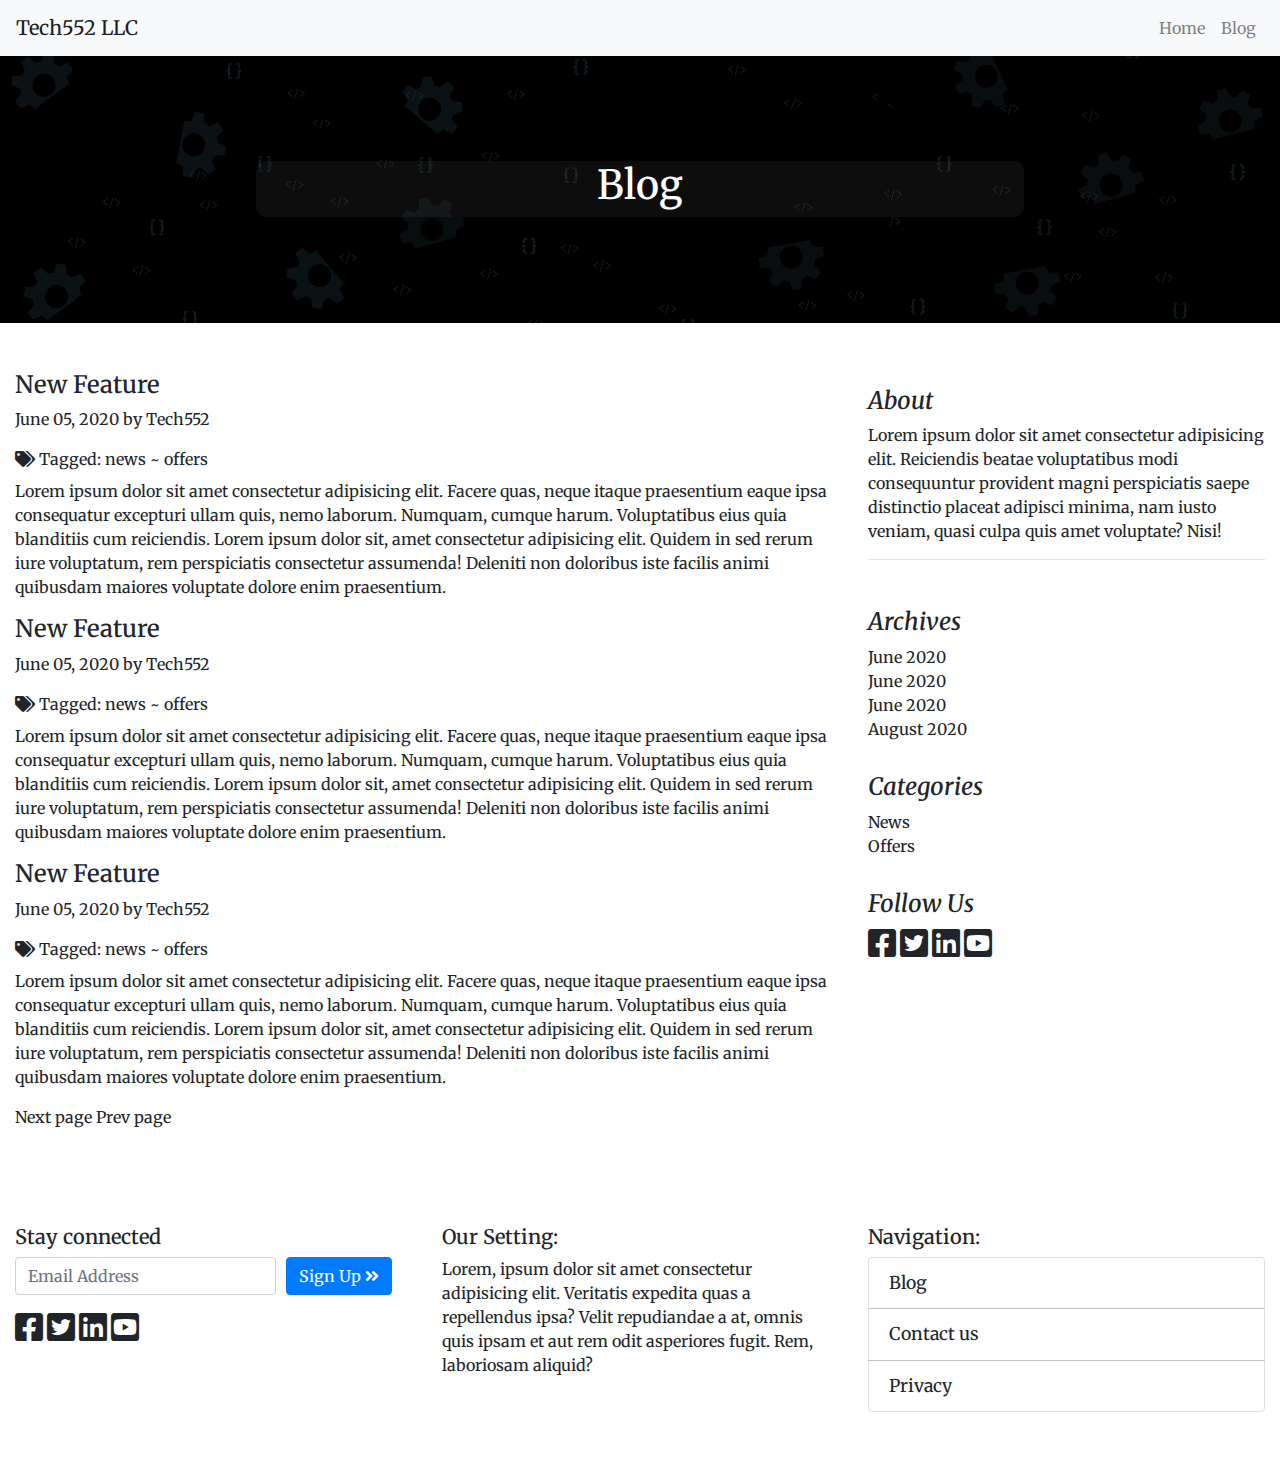
<file: blog.html>
<!doctype html>
<html lang="en">
  <head>
    <!-- Required meta tags -->
    <meta charset="utf-8">
    <meta name="viewport" content="width=device-width, initial-scale=1, shrink-to-fit=no">

    <!-- Bootstrap CSS -->
    <link rel="stylesheet" href="css/bootstrap.min.css">
      <!-- Google fonts -->
    <link href="https://fonts.googleapis.com/css2?family=Merriweather:wght@300&display=swap" rel="stylesheet">

      <!-- fontawesome -->
      <link rel="stylesheet" href="css/fontawesome/css/all.min.css">

    <!-- Custom CSS -->
<link rel="stylesheet" href="css/custom.css" />
    <title>Tech552 Blog</title>
  </head>
  <body>

    <header>
        <nav class="navbar navbar-expand-md navbar-light bg-light">
            <a class="navbar-brand" href="http://">Tech552 LLC </a>
            <!-- Button for drop down menu -->
            <button class="navbar-toggler" type="button" data-toggle="collapse" data-target="#navbarNav">
              <!-- Add toggle icon -->
              <span class="navbar-toggler-icon"></span>
            </button>

            <div class="collapse navbar-collapse justify-content-end" id="navbarNav">  <!-- Use id to show menu  -->
              <ul class="navbar-nav">
                <li class="nav-item">
                  <a class="nav-link" href="index.html">Home</a>
                </li>
                <li class="nav-item">
                  <a class="nav-link" href="blog.html">Blog</a>
                </li>
              </ul>
            </div>
        </nav>

        <!-- After navigation add container-fluid for 100% with -->
        <section class="container-fluid">
          <div class="row position-relative d-flex justify-content-center align-items-center text-center">
          <img src="images/wordpressheaderbgboostrapwptheme.png" alt="background image" class="header_img">
          <div class="position-absolute feature-bg">
            <h1 class="feature-text">Blog</h1>
          </div>
          </div>
        </section>
    </header>
    <!-- After header -->


    <!-- BLOG SECTION -->
    <main class="container-fluid py-5">
        <div class="row">
            <div class="col-sm-8">
                <div>
                    <h2>New Feature</h2>
                    <p>June 05, 2020 by <a href="">Tech552</a></p>
                    <div class="pb-2">
                        <i class="fas fa-tags"></i>
                        <p class="d-inline">Tagged: news ~ offers</p>
                    </div>
                    <p>Lorem ipsum dolor sit amet consectetur adipisicing elit. Facere quas, neque itaque praesentium eaque ipsa consequatur excepturi ullam quis, nemo laborum. Numquam, cumque harum. Voluptatibus eius quia blanditiis cum reiciendis. Lorem ipsum dolor sit, amet consectetur adipisicing elit. Quidem in sed rerum iure voluptatum, rem perspiciatis consectetur assumenda! Deleniti non doloribus iste facilis animi quibusdam maiores voluptate dolore enim praesentium.</p>
                </div>
                <div>
                    <h2>New Feature</h2>
                    <p>June 05, 2020 by <a href="">Tech552</a></p>
                    <div class="pb-2">
                        <i class="fas fa-tags"></i>
                        <p class="d-inline">Tagged: news ~ offers</p>
                    </div>
                    <p>Lorem ipsum dolor sit amet consectetur adipisicing elit. Facere quas, neque itaque praesentium eaque ipsa consequatur excepturi ullam quis, nemo laborum. Numquam, cumque harum. Voluptatibus eius quia blanditiis cum reiciendis. Lorem ipsum dolor sit, amet consectetur adipisicing elit. Quidem in sed rerum iure voluptatum, rem perspiciatis consectetur assumenda! Deleniti non doloribus iste facilis animi quibusdam maiores voluptate dolore enim praesentium.</p>
                </div>
                <div>
                    <h2>New Feature</h2>
                    <p>June 05, 2020 by <a href="">Tech552</a></p>
                    <div class="pb-2">
                        <i class="fas fa-tags"></i>
                        <p class="d-inline">Tagged: news ~ offers</p>
                    </div>
                    <p>Lorem ipsum dolor sit amet consectetur adipisicing elit. Facere quas, neque itaque praesentium eaque ipsa consequatur excepturi ullam quis, nemo laborum. Numquam, cumque harum. Voluptatibus eius quia blanditiis cum reiciendis. Lorem ipsum dolor sit, amet consectetur adipisicing elit. Quidem in sed rerum iure voluptatum, rem perspiciatis consectetur assumenda! Deleniti non doloribus iste facilis animi quibusdam maiores voluptate dolore enim praesentium.</p>
                </div>
                <nav>
                    <ul class="nav">
                        <li>Next page</li> &nbsp;
                        <li>Prev page</li>
                    </ul>
                </nav>
            </div>
            <aside class="col-sm-4">
                <div class="py-3">
                    <h4 class="font-italic">About</h4>
                    <p class="mb-0"> Lorem ipsum dolor sit amet consectetur adipisicing elit. Reiciendis beatae voluptatibus modi consequuntur provident magni perspiciatis saepe distinctio placeat adipisci minima, nam iusto veniam, quasi culpa quis amet voluptate? Nisi!
                        <hr>
                    </p>
                </div>

                <div class="py-3">
                    <h4 class="font-italic">Archives</h4>
                    <ol class="list-unstyled mb-0">
                        <li><a href="">June 2020</a></li>
                        <li><a href="">June 2020</a></li>
                        <li><a href="">June 2020</a></li>
                        <li><a href="">August 2020</a></li>
                    </ol>
                </div>
                <div class="py-3">
                    <h4 class="font-italic">Categories</h4>
                    <ol class="list-unstyled mb-0">
                        <li><a href="">News</a></li>
                        <li><a href="">Offers</a></li>
                    </ol>
                </div>
                <div class="py-3">
                    <h4 class="font-italic">Follow Us</h4>
                    <i class="fab fa-facebook-square fa-2x"></i>
                    <i class="fab fa-twitter-square fa-2x"></i>
                    <i class="fab fa-linkedin fa-2x"></i>
                    <i class="fab fa-youtube-square fa-2x"></i>
                </div>
            </aside>

        </div> <!-- Closing row -->
    </main> <!-- Closing main container-->



<!-- FOOTER SECTION -->
<footer class="container-fluid py-5">
<div class="row">
<div class="col-sm-4">
  <h5>Stay connected</h5>
  <form>
    <div class="form-row form-group">
      <div class="col-md-8">
        <input type="email" class="form-control" placeholder="Email Address">
      </div>
      <div class="col-md-4">
        <button type="submit" class="btn btn-primary">
          Sign Up
          <i class="fas fa-angle-double-right"></i>
        </button>
      </div>
    </div>
  </form>
      <!-- social media icons -->
      <i class= "fab fa-facebook-square fa-2x"></i>
      <i class= "fab fa-twitter-square fa-2x"></i>
      <i class= "fab fa-linkedin fa-2x"></i>
      <i class= "fab fa-youtube-square fa-2x"></i>
</div>
<div class="col-sm-4">
  <h5>Our Setting: </h5>
  <p>Lorem, ipsum dolor sit amet consectetur adipisicing elit. Veritatis expedita quas a repellendus ipsa? Velit repudiandae a at, omnis quis ipsam et aut rem odit asperiores fugit. Rem, laboriosam aliquid?</p>
</div>

<div class="col-sm-4">
  <h5>Navigation: </h5>
  <ul class="list-group">
    <li class="list-group-item"><a href="blog.html"></a>Blog</li>
    <li class="list-group-item"><a href="contact.html"></a>Contact us</li>
    <li class="list-group-item"><a href="privacypolicy.html"></a>Privacy</li>
  </ul>
</div>
</div>
</footer>

    <!-- Optional JavaScript -->
    <!-- jQuery first, then Popper.js, then Bootstrap JS -->
    <script src="https://code.jquery.com/jquery-3.2.1.slim.min.js" integrity="sha384-KJ3o2DKtIkvYIK3UENzmM7KCkRr/rE9/Qpg6aAZGJwFDMVNA/GpGFF93hXpG5KkN" crossorigin="anonymous"></script>
    <!-- <script src="https://cdnjs.cloudflare.com/ajax/libs/popper.js/1.12.9/umd/popper.min.js" integrity="sha384-ApNbgh9B+Y1QKtv3Rn7W3mgPxhU9K/ScQsAP7hUibX39j7fakFPskvXusvfa0b4Q" crossorigin="anonymous"></script> -->
    <script src="js/bootstrap.min.js"></script>
  </body>
</html>
</file>
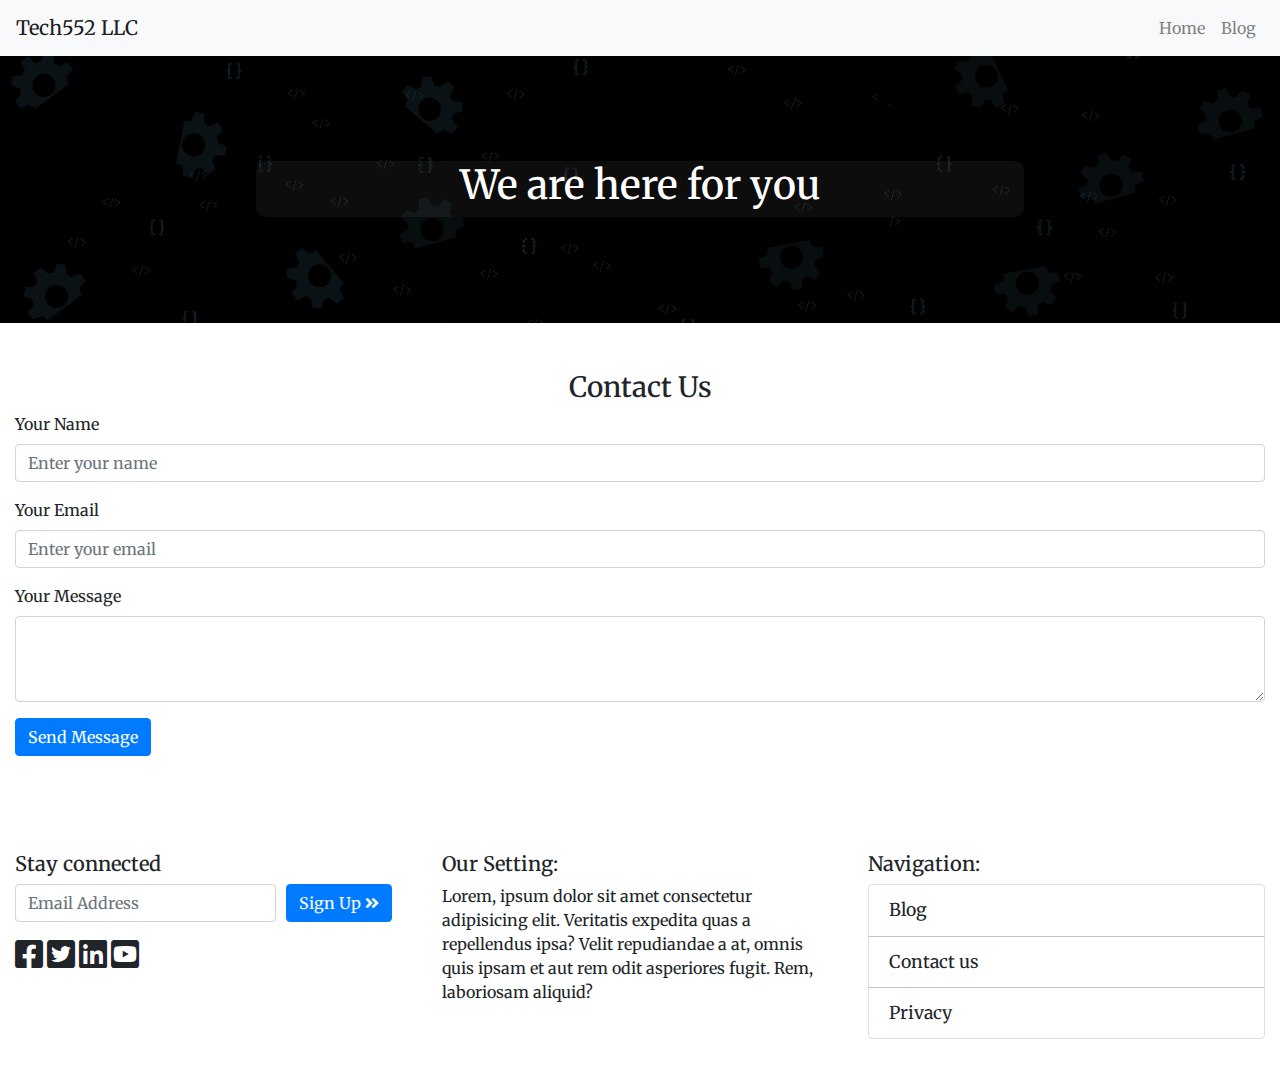
<file: contact.html>
<!doctype html>
<html lang="en">
  <head>
    <!-- Required meta tags -->
    <meta charset="utf-8">
    <meta name="viewport" content="width=device-width, initial-scale=1, shrink-to-fit=no">

    <!-- Bootstrap CSS -->
    <link rel="stylesheet" href="css/bootstrap.min.css">
      <!-- Google fonts -->
    <link href="https://fonts.googleapis.com/css2?family=Merriweather:wght@300&display=swap" rel="stylesheet">

      <!-- fontawesome -->
      <link rel="stylesheet" href="css/fontawesome/css/all.min.css">

    <!-- Custom CSS -->
<link rel="stylesheet" href="css/custom.css" />
    <title>Contact Tech552</title>
  </head>
  <body>

    <header>
        <nav class="navbar navbar-expand-md navbar-light bg-light">
            <a class="navbar-brand" href="http://">Tech552 LLC </a>
            <!-- Button for drop down menu -->
            <button class="navbar-toggler" type="button" data-toggle="collapse" data-target="#navbarNav">
              <!-- Add toggle icon -->
              <span class="navbar-toggler-icon"></span>
            </button>

            <div class="collapse navbar-collapse justify-content-end" id="navbarNav">  <!-- Use id to show menu  -->
              <ul class="navbar-nav">
                <li class="nav-item">
                  <a class="nav-link" href="index.html">Home</a>
                </li>
                <li class="nav-item">
                  <a class="nav-link" href="blog.html">Blog</a>
                </li>
              </ul>
            </div>
        </nav>

        <!-- After navigation add container-fluid for 100% with -->
        <section class="container-fluid">
          <div class="row position-relative d-flex justify-content-center align-items-center text-center">
          <img src="images/wordpressheaderbgboostrapwptheme.png" alt="background image" class="header_img">
          <div class="position-absolute feature-bg">
            <h1 class="feature-text">We are here for you</h1>
          </div>
          </div>
        </section>
    </header>
    <!-- After header -->

    <!-- Contact us -->
    <div class="container-fluid text-center py-5">
        <div class="row">
            <div class="col-md-6 offset-md-3">
                <h3>Contact Us</h3>
                <!-- <img src="" alt="divider"> -->
            </div>
        </div>   <!-- end of row -->
        <div class="row">
            <div class="col-sm-12">
                <form class="text-left">
                    <div class="form-group">
                        <label for="name">Your Name</label>
                        <input type="text" class="form-control" id="name" placeholder="Enter your name"></input>
                    </div>

                    <div class="form-group">
                        <label for="email">Your Email</label>
                        <input type="email" class="form-control" id="email" placeholder="Enter your email"></input>
                    </div>

                    <div class="form-group">
                        <label for="message">Your Message</label>
                     <textarea id="message" rows="3" class="form-control"></textarea>
                    </div>
                    <button type="submit" class="btn btn-primary">Send Message</button>

                </form>
            </div>
        </div>
    </div>

<!-- FOOTER SECTION -->
<footer class="container-fluid py-5">
<div class="row">
<div class="col-sm-4">
  <h5>Stay connected</h5>
  <form>
    <div class="form-row form-group">
      <div class="col-md-8">
        <input type="email" class="form-control" placeholder="Email Address">
      </div>
      <div class="col-md-4">
        <button type="submit" class="btn btn-primary">
          Sign Up
          <i class="fas fa-angle-double-right"></i>
        </button>
      </div>
    </div>
  </form>
      <!-- social media icons -->
      <i class= "fab fa-facebook-square fa-2x"></i>
      <i class= "fab fa-twitter-square fa-2x"></i>
      <i class= "fab fa-linkedin fa-2x"></i>
      <i class= "fab fa-youtube-square fa-2x"></i>
</div>
<div class="col-sm-4">
  <h5>Our Setting: </h5>
  <p>Lorem, ipsum dolor sit amet consectetur adipisicing elit. Veritatis expedita quas a repellendus ipsa? Velit repudiandae a at, omnis quis ipsam et aut rem odit asperiores fugit. Rem, laboriosam aliquid?</p>
</div>

<div class="col-sm-4">
  <h5>Navigation: </h5>
  <ul class="list-group">
    <li class="list-group-item"><a href="blog.html"></a>Blog</li>
    <li class="list-group-item"><a href="contact.html"></a>Contact us</li>
    <li class="list-group-item"><a href="privacypolicy.html"></a>Privacy</li>
  </ul>
</div>
</div>
</footer>

    <!-- Optional JavaScript -->
    <!-- jQuery first, then Popper.js, then Bootstrap JS -->
    <script src="https://code.jquery.com/jquery-3.2.1.slim.min.js" integrity="sha384-KJ3o2DKtIkvYIK3UENzmM7KCkRr/rE9/Qpg6aAZGJwFDMVNA/GpGFF93hXpG5KkN" crossorigin="anonymous"></script>
    <!-- <script src="https://cdnjs.cloudflare.com/ajax/libs/popper.js/1.12.9/umd/popper.min.js" integrity="sha384-ApNbgh9B+Y1QKtv3Rn7W3mgPxhU9K/ScQsAP7hUibX39j7fakFPskvXusvfa0b4Q" crossorigin="anonymous"></script> -->
    <script src="js/bootstrap.min.js"></script>
  </body>
</html>
</file>
<file: css/custom.css>
body{
font-family: 'Merriweather', serif;
}

.h2, h2 {
    font-size: 1.5rem;
}

img{
    max-width: 100%;
}

.feature-bg{
  background: rgba(255, 255, 255, 0.05);
    width: 100vw;
    /* border-radius: 10px; */
}

.feature-text{
    font-size: 2.5rem;
    line-height: 3rem;
    color: white;
}

.header_img{
    min-height: 25vh;
}

.card{
    margin-bottom: 20px;
}

.intro{
    font-size: 1.5rem;

}


/* welcome section */
.card-text{
    font-size: 1.2rem;
}

/* pricelist section */
.title{
   color: goldenrod; 
}

.list-group-item{
    background: none;
    font-size: 1.1em;
}

/* footer section */
a {
    color: #212529;
}

/* targetting large screens */
@media screen and (min-width: 768px){
    .feature-bg{
        width: 60vw;
        border-radius: 10px;

    }
}       

span{
        position: absolute;
        background: rgba(175, 169, 169, 0.6);
        height: 80px;
        width: 80px;
        line-height: 80px;
        border-radius: 100%;
        top: -40px;
        left: -40px;
        margin-left: 50%;
        font-size: 1.8rem;
}

.card{
        margin-bottom: 0;
}

/* targetting small screens */
@media screen and (max-width: 768px){
    .title {
    margin-top: 1em;
    }

    footer button {
        margin-top: 1em;
    }

    footer .col-sm-4 {
        border-bottom: 1px solid #ddd;
        padding: 20px 10px;
    }
    
}
</file>
